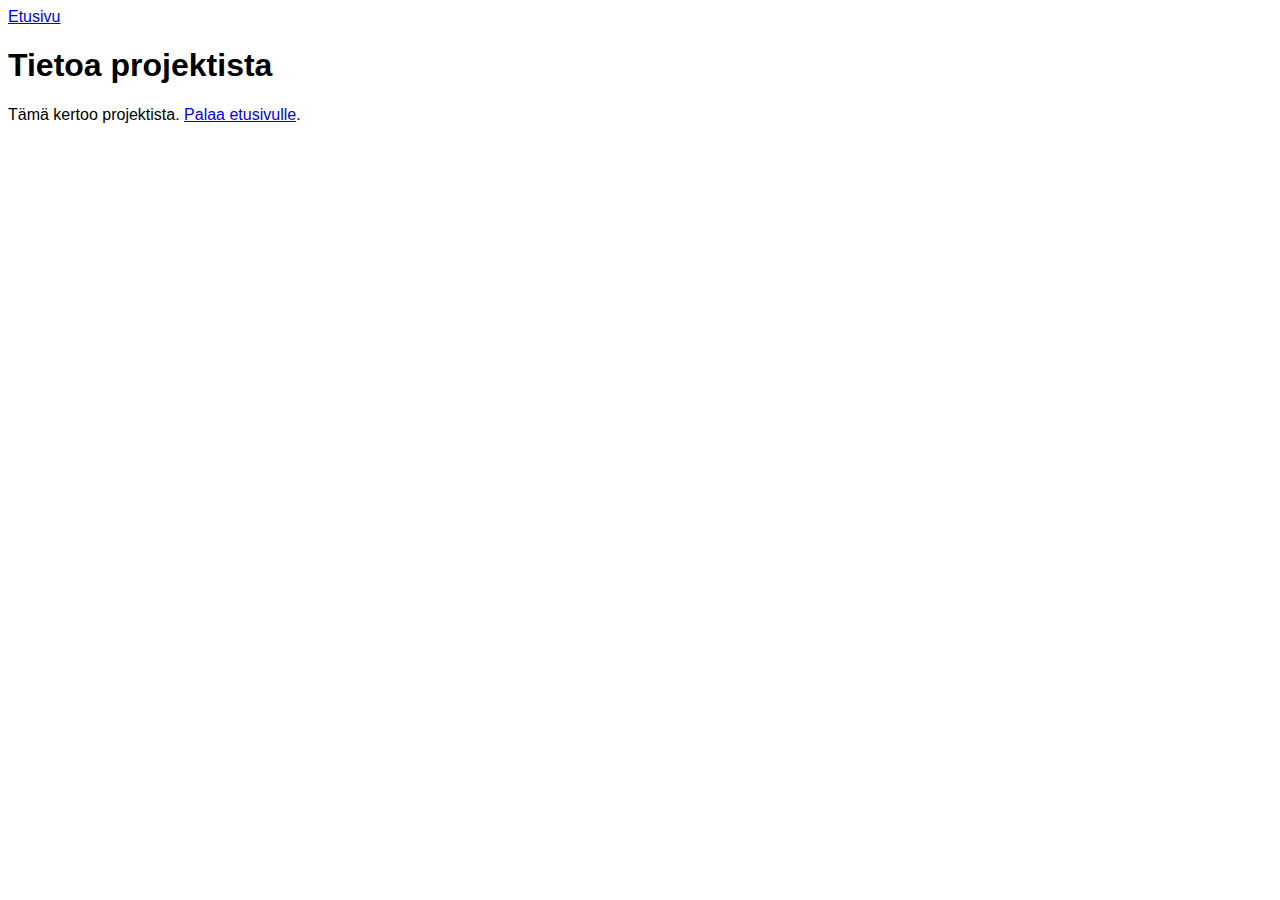
<file: docs/about.html>
<!DOCTYPE html>
<html lang="fi">
<head>
<meta charset="utf-8">
<meta name="viewport" content="width=device-width, initial-scale=1">
<title>Tietoa</title>
<link rel="stylesheet" href="../assets/styles.css">
</head>
<body>

<nav>
  <a href="index.html">Etusivu</a>
</nav>

<h1>Tietoa projektista</h1>
<p>Tämä kertoo projektista. <a href="index.html">Palaa etusivulle</a>.</p>

</body>
</html>
</file>
<file: assets/styles.css>
body{font-family:sans-serif}

img {
  max-width: 80%;
  height: auto;
}
</file>
